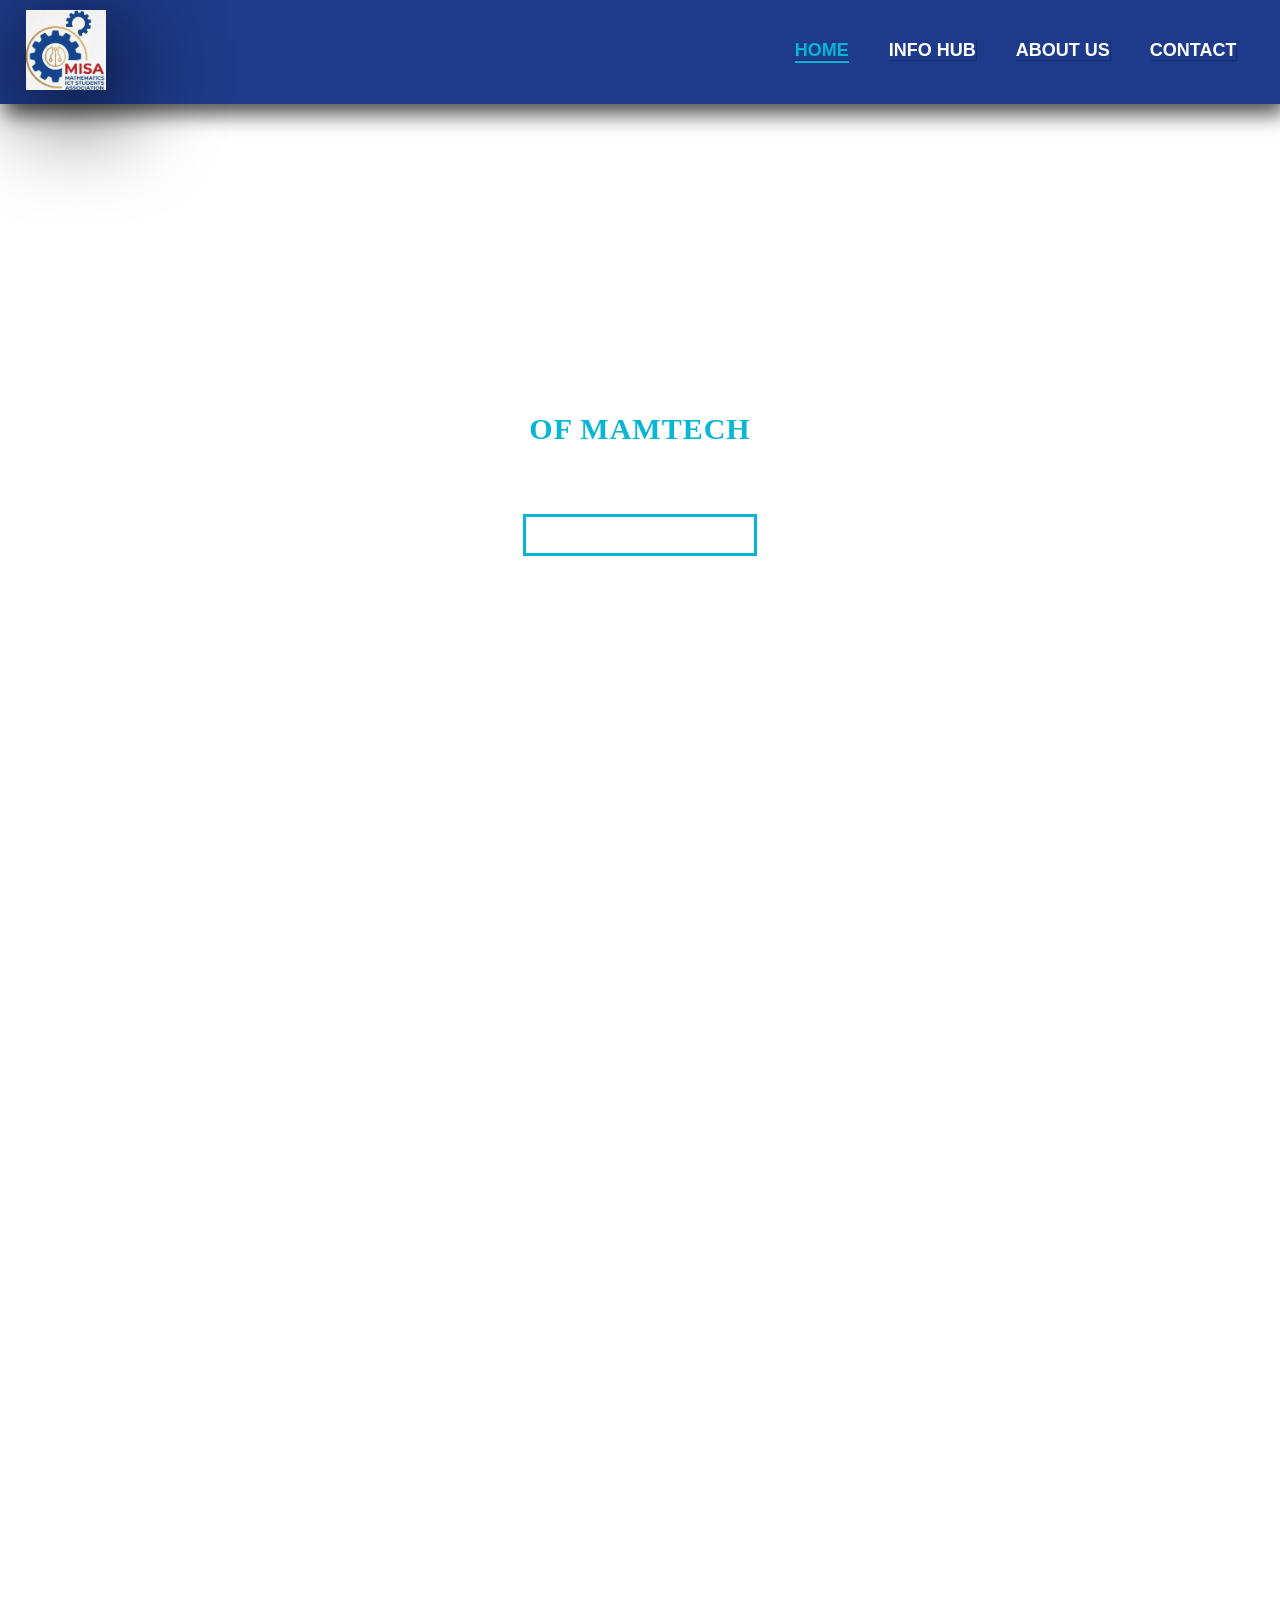
<file: index.html>
<!DOCTYPE html>
<html lang="en">
<head>
    <meta name="viewport" content="width=device-width, initial-scale=1.0">
    <title>MISA MAMTECH WEBSITE</title>
    <link rel="stylesheet" href="style.css">
    <link rel="stylesheet" href="https://stackpath.bootstrapcdn.com/font-
awesome/4.7.0/css/font-awesome.min.css">
<link rel="stylesheet" href="https://cdnjs.cloudflare.com/ajax/libs/font-awesome/6.5.1/css/all.min.css">
</head>
<body>
    <section class="header">
        
        <nav>
              <a href="index.html"><img src="misa-logo.jpg"></a>

              <div class="menu-overlay" id="menuOverlay" onclick="hideMenu()"></div>
                <div class="nav-links" id="navLinks">
                    <i class="fa fa-times" onclick="hideMenu()"></i>

                    <ul>
                        <li><a href="index.html" class="active">HOME</a></li>
                        <li><a href="info.html" class="">INFO HUB</a></li>
                        <li><a href="about.html" class="">ABOUT US</a></li>
                        <li><a href="contact.html" class="">CONTACT</a></li>
                    </ul> 
                </div>
                
                <i class="fa fa-bars" onclick="showMenu()"></i>
            </div>

        </nav>
<div class="text-box">
    <h1>WELCOME TO <br>MATHEMATICS & ICT STUDENT ASSOCIATION<br><span> OF MAMTECH</span></h1>
    <p>MOTTO: The Most Efficient Tool In This World</p>
    <a href="contact.html" class="hero-btn">GET IN TOUCH WITH US</a>
</div>


    </section>

    <!---info section--->
    <section class="info">
     <h1>INFO HUB</h1>
     <P>Mathematics & ICT Association of MAMTECH is dedicated to promoting 
        <br>excellence in mathematical and technological education.</P>
        <div class="row">
            <div class="info-col">
                <h2>OUR MISSION</h2>
                <p>Our mission is to foster a vibrant community of students and professionals
                     passionate about mathematics and ICT, providing them with opportunities
                      for growth, collaboration, and innovation.</p>
            </div>
            <div class="info-col">
                <h2>OUR VISION</h2>
                <p>Our vision is to be a leading association that inspires and empowers individuals 
                    in the fields of mathematics and ICT, contributing to the advancement 
                    of knowledge and technology in our society.</p>
            </div>
            <div class="info-col">
                <h2>OUR VALUES</h2>
                <p>We value integrity, collaboration, innovation, and inclusivity. We strive
                     to create a supportive and inclusive environment where members
                      can thrive and contribute to the growth of mathematics and ICT.</p>
            </div>
        </div>   
    </section>

    <!---activities section--->
    <section class="activities">
        <h1>OUR ACTIVITIES</h1>
        <p>We organize a variety of activities, including workshops, seminars, coding competitions, and guest lectures,
        <br> to provide our members with opportunities to learn, network, and grow in their passion for mathematics and ICT.</p>
        <div class="row">
            <div class="activities-col">
                <a href="misa-week.html"> <img src="classroom_activities.jpg" alt="MISA WEEK CELEBRATION">
            <div class="layer">  
                  <h2>MISA WEEK CELEBRATION</h2>
                  <p>A week of fun, learning, and networking for all MISA members.
                     In 2025 we celebrated MISA week which was fantastic program. 
                     Find some pictures of our beautiful moments in this gallery</p>
              </div></a>
        </div>
             <div class="activities-col">
                <a href="class-act.html"> <img src="photo_2026-04-30_17-38-27.jpg"  alt="CLASSROOM ACTIVITIES">
                <div class="layer">  
                  <h2>CLASSROOM ACTIVITIES</h2>
                  <p>Things we do in the class.Find pictures of us here in the gallery</p>
                </div></a>
            </div>
            <div class="activities-col">
                <a href="field-act.html"> <img src="des..jpg" alt="FIELD ACTIVITIES">
                <div class="layer">  
                  <h2>FIELD ACTIVITIES</h2>
                  <p>We engage in many field activities relating to Mathematics and ICT.<br> Sometimes we organize free computer literacy for basic schools</p>
                </div></a>
            </div>

        </div>
    </section>
    <!---contact section-->
    <section class="info">
        <h1>GET IN TOUCH WITH US</h1>
        <p>Email: mamtechmisa@gmail.com</p>
        <p>Whatsapp: +233558179986</p>
        <p>Phone: 0558179986</p>
        <p>Address: P.O. BOX 31, MAMPONG-ASHANTI REGION</p>
    </section>

    <!---about us section-->
    <section class="footer">
        <h4>About Us</h4>
        <p>Mathematics and ICT Association of MAMTECH is a student-led organization dedicated to promoting excellence
        <br> in mathematical and technological education. We provide a platform for students to connect,
         <br> collaborate, and grow in their passion for mathematics and ICT.</p>
        <div class="icons">
          <a href="https://www.facebook.com"><i  class="fab fa-facebook"></i></a>
            <a href="https://www.twitter.com"><i class="fab fa-twitter"></i></a>
            <a href="https://www.instagram.com"><i class="fab fa-instagram"></i></a>
            <a href="https://chat.whatsapp.com/KJfBAfbUdJx36XvjZiiYHm?mode=gi_t"><i class="fab fa-whatsapp"></i></a>
            <a href="https://www.tiktok.com/@nana_kwame_desmond"><i class="fab fa-tiktok"></i></a>
             <a href="https://www.linkedin.com"><i class="fab fa-linkedin"></i></a>

        </div>
        <p>Made with <i class="fa fa-heart-o"></i> by Class of 2023/24 MISA MAMTECH</p>
        <p><span>Designed by NKD</span></p>
    </section>

   <!---this is a simple script for the mobile menu--->
<script>
    var navLinks = document.getElementById("navLinks");

    var menuOverlay = document.getElementById("menuOverlay");

    function showMenu(){
    navLinks.classList.add("show-menu");
    menuOverlay.classList.add("show");
    document.body.style.overflow ="hidden";
    }
    function hideMenu(){
        navLinks.classList.remove("show-menu");
        menuOverlay.classList.remove("show");
        document.body.style.overflow = "auto";
   }
</script>

</body>
</html>
</file>
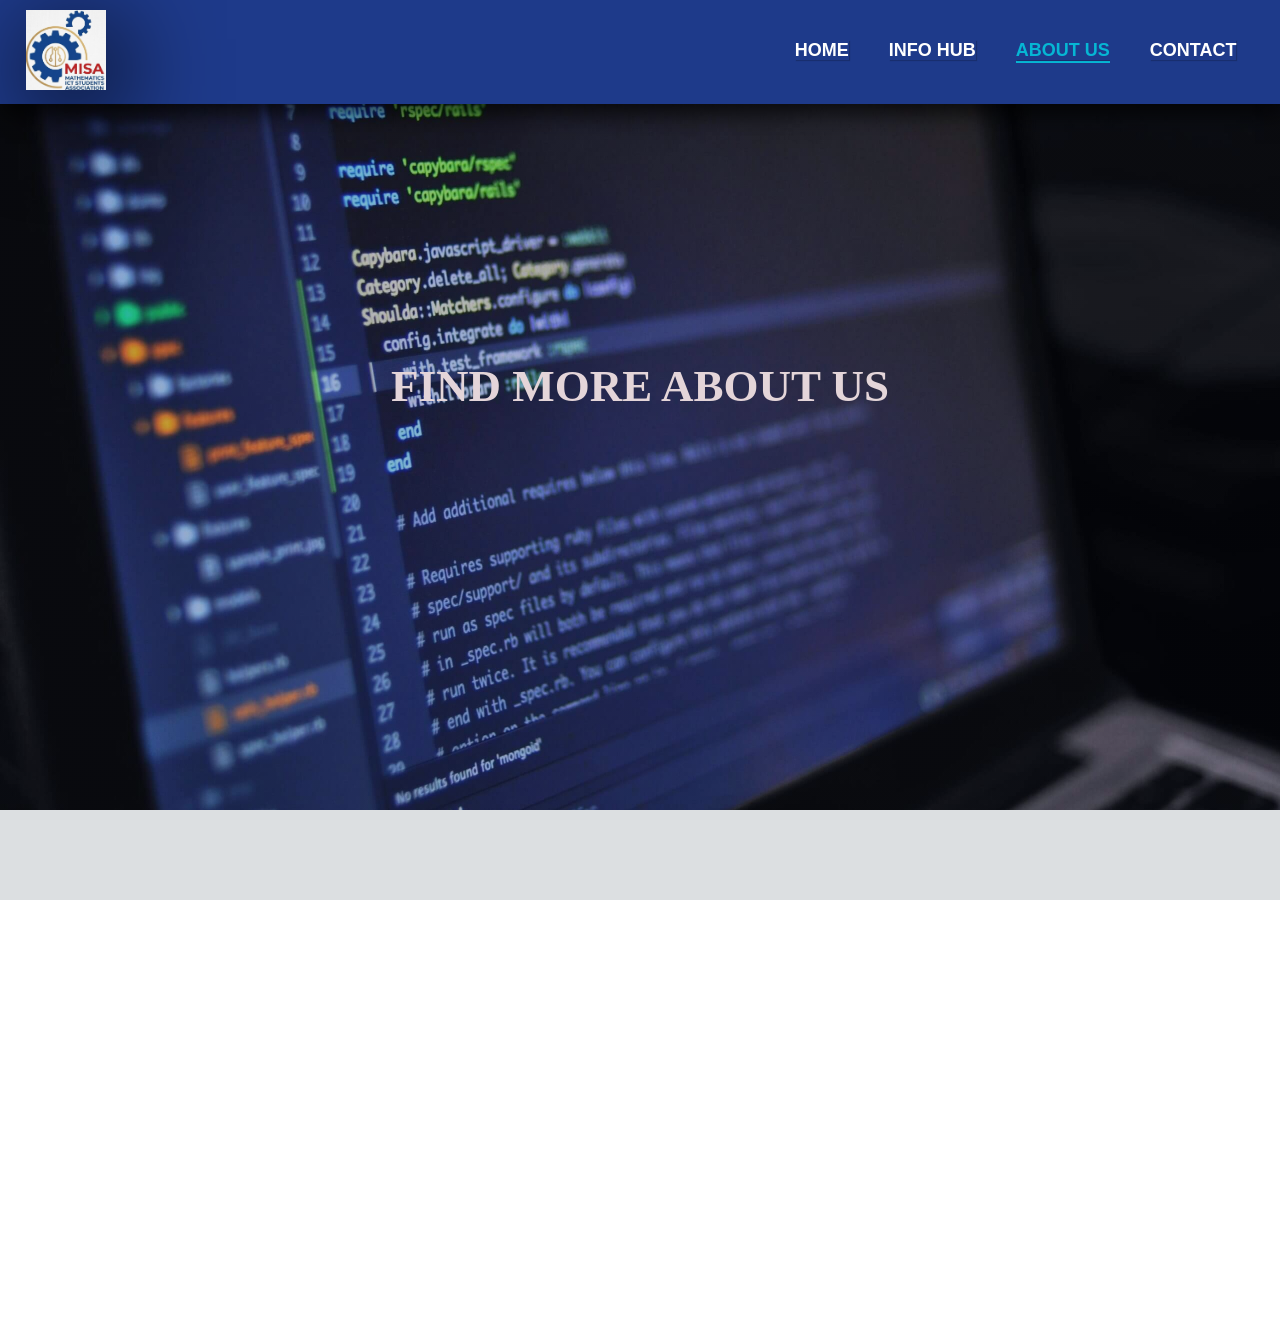
<file: about.html>
<!DOCTYPE html>
<html lang="en">
<head>
    <meta name="viewport" content="width=device-width, initial-scale=1.0">
    <title>MISA MAMTECH WEBSITE</title>
    <link rel="stylesheet" href="style.css">
    <link rel="stylesheet" href="https://stackpath.bootstrapcdn.com/font-
awesome/4.7.0/css/font-awesome.min.css">
<link rel="stylesheet" href="https://cdnjs.cloudflare.com/ajax/libs/font-awesome/6.5.1/css/all.min.css">
</head>
<body>
    <section class="small-header">
        <nav>
              <a href="index.html"><img src="misa-logo.jpg" class="logo"></a>

              <div class="menu-overlay" id="menuOverlay" onclick="hideMenu()"></div>
              <div class="nav-links" id="navLinks">
                  <i class="fa fa-times" onclick="hideMenu()"></i>

                    <ul>
                        <li><a href="index.html" class="">HOME</a></li>
                        <li><a href="info.html" class="">INFO HUB</a></li>
                        <li><a href="about.html" class="active">ABOUT US</a></li>
                        <li><a href="contact.html" class="">CONTACT</a></li>
                    </ul> 
                </div>
                
                <i class="fa fa-bars" onclick="showMenu()"></i>
        </nav>
         <div class="find">
                 <h1>FIND MORE ABOUT US </h1>
            </div>
    </section>
        <section class="info">
            <h1>ABOUT US</h1>
            <p>Mathematics and ICT Association of MAMTECH is a student-led organization dedicated to promoting excellence</p><br>

    </section>

    <!---about us section-->
    <section class="footer">
        <h4>About Us</h4>
        <p>Mathematics and ICT Association of MAMTECH is a student-led organization dedicated to promoting excellence
        <br> in mathematical and technological education. We provide a platform for students to connect,
         <br> collaborate, and grow in their passion for mathematics and ICT.</p>
        <div class="icons">
          <a href="https://www.facebook.com"><i  class="fab fa-facebook"></i></a>
            <a href="https://www.twitter.com"><i class="fab fa-twitter"></i></a>
            <a href="https://www.instagram.com"><i class="fab fa-instagram"></i></a>
            <a href="https://chat.whatsapp.com/KJfBAfbUdJx36XvjZiiYHm?mode=gi_t"><i class="fab fa-whatsapp"></i></a>
            <a href="https://www.tiktok.com/@nana_kwame_desmond"><i class="fab fa-tiktok"></i></a>
             <a href="https://www.linkedin.com"><i class="fab fa-linkedin"></i></a>

        </div>
        <p>Made with <i class="fa fa-heart-o"></i> by Class of 2023/24 MISA MAMTECH</p>
        <p><span>Designed by NKD</span></p>
    </section>

   <!---this is a simple script for the mobile menu--->
<script>
    var navLinks = document.getElementById("navLinks");

    var menuOverlay = document.getElementById("menuOverlay");

    function showMenu(){
    navLinks.classList.add("show-menu");
    menuOverlay.classList.add("show");
    document.body.style.overflow ="hidden";
    }
    function hideMenu(){
        navLinks.classList.remove("show-menu");
        menuOverlay.classList.remove("show");
        document.body.style.overflow = "auto";
   }
</script>
</body>
</html>
</file>
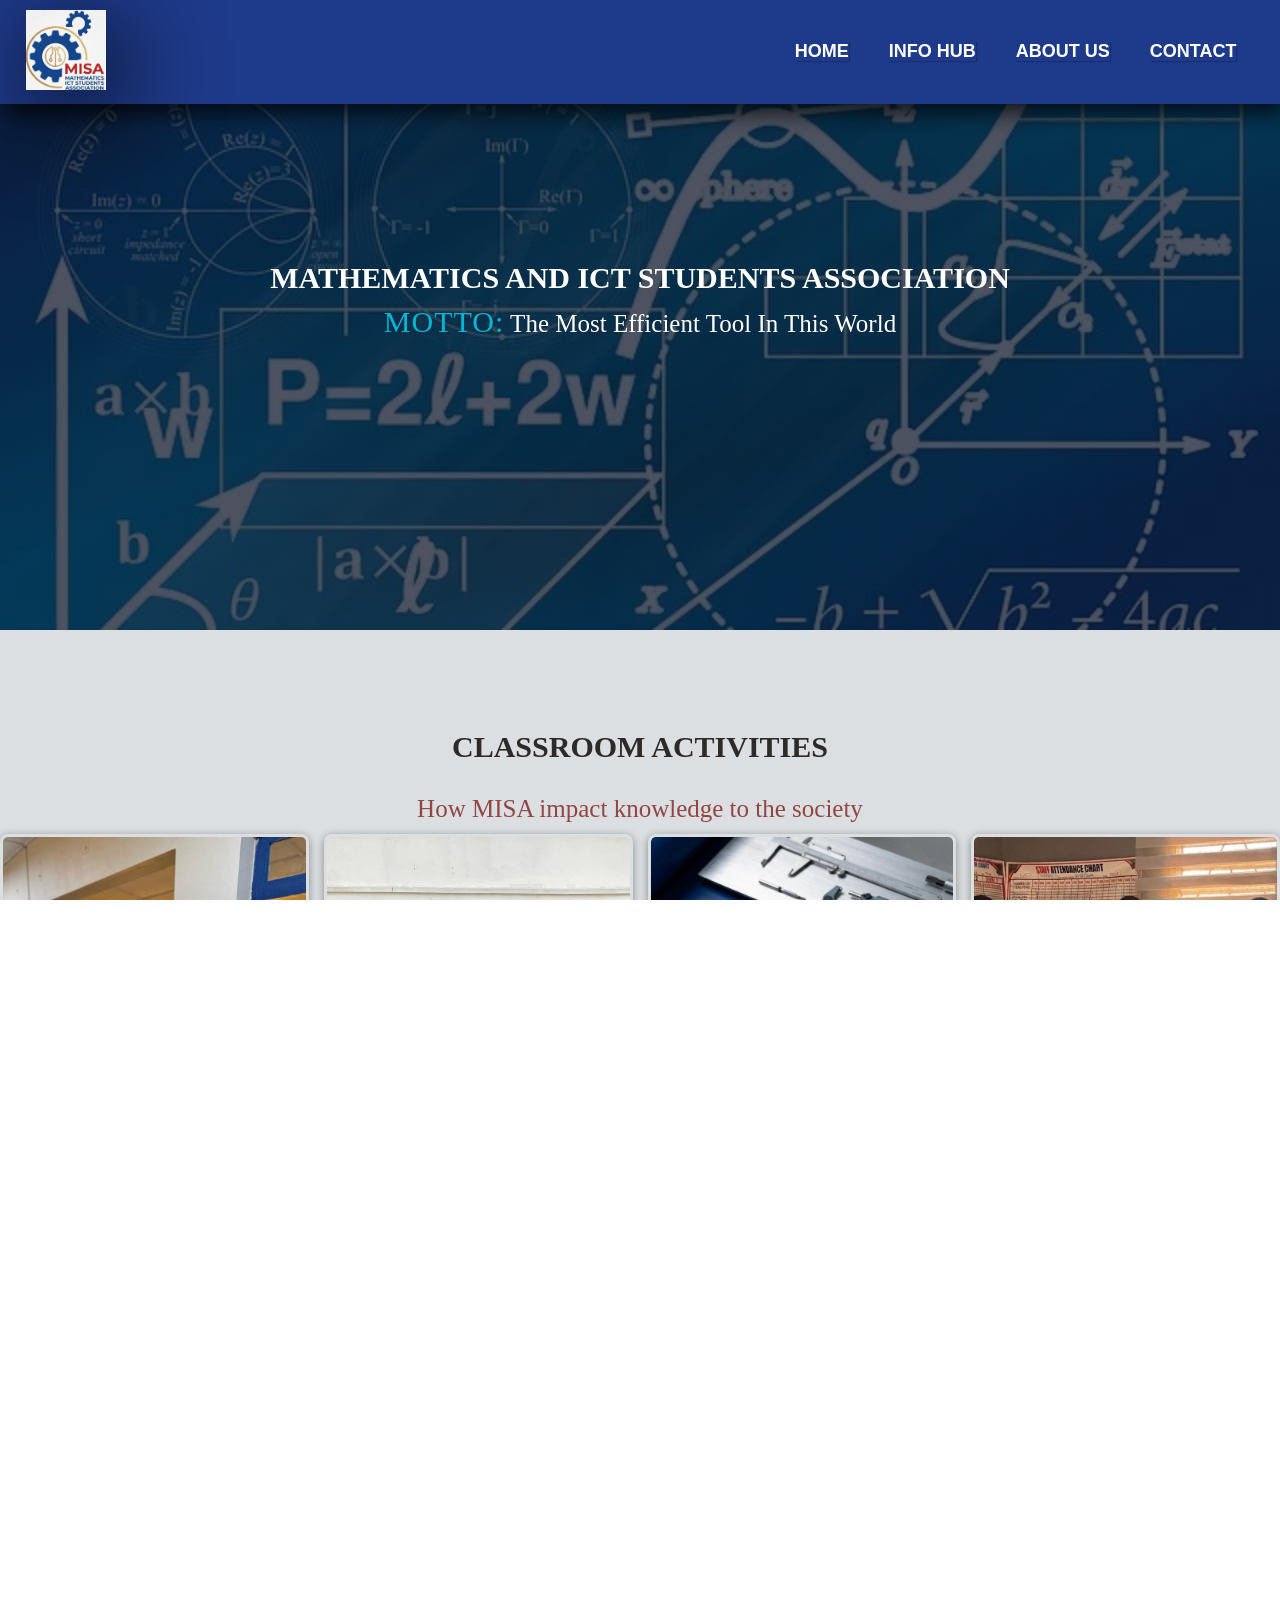
<file: class-act.html>
<!DOCTYPE html>
<html lang="en">
<head>
    <meta name="viewport" content="width=device-width, initial-scale=1.0">
    <title>MISA MAMTECH WEBSITE</title>
    <link rel="stylesheet" href="style.css">
    <link rel="stylesheet" href="https://stackpath.bootstrapcdn.com/font-
awesome/4.7.0/css/font-awesome.min.css">
<link rel="stylesheet" href="https://cdnjs.cloudflare.com/ajax/libs/font-awesome/6.5.1/css/all.min.css">
</head>
<body>
    <section class="class-act">
        <nav>
              <a href="index.html"><img src="misa-logo.jpg" class="logo"></a>

              <div class="menu-overlay" id="menuOverlay" onclick="hideMenu()"></div>
                <div class="nav-links" id="navLinks">
                    <i class="fa fa-times" onclick="hideMenu()"></i>

                    <ul>
                        <li><a href="index.html" class="">HOME</a></li>
                        <li><a href="info.html" class="">INFO HUB</a></li>
                        <li><a href="about.html" class="">ABOUT US</a></li>
                        <li><a href="contact.html" class="">CONTACT</a></li>
                    </ul> 
                </div>
                
                <i class="fa fa-bars" onclick="showMenu()"></i>
        </nav>
        <div class="text-box">
    <h1>MATHEMATICS AND ICT STUDENTS ASSOCIATION</h1>
    <p><span>MOTTO:</span> The Most Efficient Tool In This World</p>
</div>

    </section>
    <section class="info">
            <h1>CLASSROOM ACTIVITIES</h1>
            <P>How MISA impact knowledge to the society</P>

        <div class="gallery">
            <img src="classroom_activities.jpg" alt="image of some classroom activities">
            <img src="photo_2026-02-20_11-52-05.jpg" alt="image of some classroom activities">
            <img src="misa-shirts.jpg" alt="image of some classroom activities">
            <img src="primary school-pic.jpg" alt="image of some classroom activities">
            <img src="xl.jpg" alt="image of some classroom activities">
            <img src="photo_2026-04-30_17-37-24.jpg">
        </div>
    </section>

    <!---about us section-->
    <section class="footer">
        <h4>About Us</h4>
        <p>Mathematics and ICT Association of MAMTECH is a student-led organization dedicated to promoting excellence
        <br> in mathematical and technological education. We provide a platform for students to connect,
         <br> collaborate, and grow in their passion for mathematics and ICT.</p>
        <div class="icons">
          <a href="https://www.facebook.com"><i  class="fab fa-facebook"></i></a>
            <a href="https://www.twitter.com"><i class="fab fa-twitter"></i></a>
            <a href="https://www.instagram.com"><i class="fab fa-instagram"></i></a>
            <a href="https://chat.whatsapp.com/KJfBAfbUdJx36XvjZiiYHm?mode=gi_t"><i class="fab fa-whatsapp"></i></a>
            <a href="https://www.tiktok.com/@nana_kwame_desmond"><i class="fab fa-tiktok"></i></a>
             <a href="https://www.linkedin.com"><i class="fab fa-linkedin"></i></a>

        </div>
        <p>Made with <i class="fa fa-heart-o"></i> by Class of 2023/24 MISA MAMTECH</p>
        <p><span>Designed by NKD</span></p>
    </section>

   <!---this is a simple script for the mobile menu--->
<script>
    var navLinks = document.getElementById("navLinks");

    var menuOverlay = document.getElementById("menuOverlay");

    function showMenu(){
    navLinks.classList.add("show-menu");
    menuOverlay.classList.add("show");
    document.body.style.overflow ="hidden";
    }
    function hideMenu(){
        navLinks.classList.remove("show-menu");
        menuOverlay.classList.remove("show");
        document.body.style.overflow = "auto";
   }
</script>
</body>
</html>
</file>
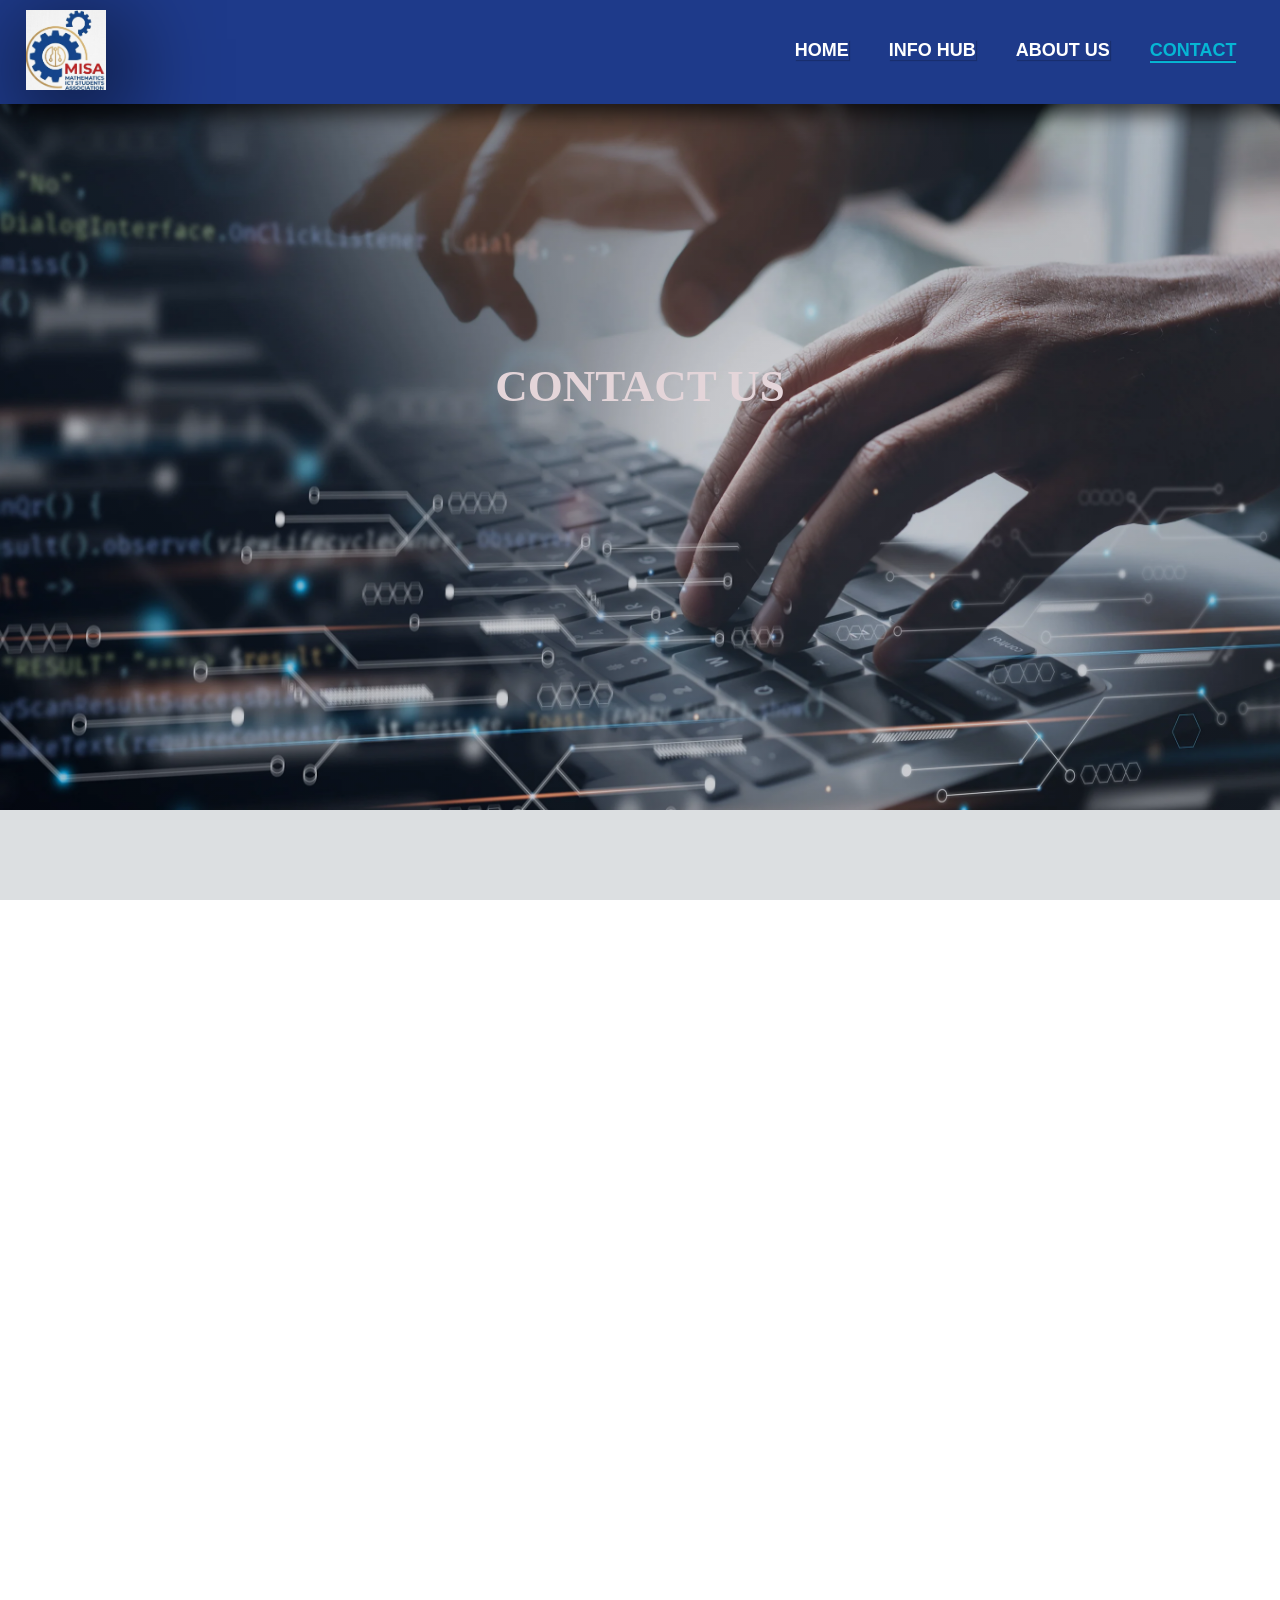
<file: contact.html>
<!DOCTYPE html>
<html lang="en">
<head>
    <meta name="viewport" content="width=device-width, initial-scale=1.0">
    <title>MISA MAMTECH WEBSITE</title>
    <link rel="stylesheet" href="style.css">
    <link rel="stylesheet" href="https://stackpath.bootstrapcdn.com/font-
awesome/4.7.0/css/font-awesome.min.css">
<link rel="stylesheet" href="https://cdnjs.cloudflare.com/ajax/libs/font-awesome/6.5.1/css/all.min.css">
</head>
<body>
    <section class="contact">
        <nav>
              <a href="index.html"><img src="misa-logo.jpg" class="logo"></a> 

              <div class="menu-overlay" id="menuOverlay" onclick="hideMenu()"></div>
              <div class="nav-links" id="navLinks">
                  <i class="fa fa-times" onclick="hideMenu()"></i>

                    <ul>
                        <li><a href="index.html" class="">HOME</a></li>
                        <li><a href="info.html" class="">INFO HUB</a></li>
                        <li><a href="about.html" class="">ABOUT US</a></li>
                        <li><a href="contact.html" class="active">CONTACT</a></li>
                    </ul> 
                </div>
                
                <i class="fa fa-bars" onclick="showMenu()"></i>
        </nav>
         <div class="find">
                 <h1>CONTACT US</h1>
            </div>
    </section>
     <!---contact section-->
    <section class="info">
        <h1>GET IN TOUCH WITH US</h1>
        <p>Email: mamtechmisa@gmail.com</p>
        <p>Whatsapp: +233558179986</p>
        <p>Phone: 0558179986</p>
        <p>Address: P.O. BOX 31, MAMPONG-ASHANTI REGION</p>
    </section> 

     <section class="location">
            <h2>Find Us Here</h2>
            <p>Visit us at our campus office</p>

            <div class="map-container">
                <iframe src="https://www.google.com/maps/embed?pb=!1m18!1m12!1m3!1d3959.
                5801957927006!2d-1.3939735270523879!3d7.058512116719195!2m3!1f0!2f0!3f0!3m2!1i1024!
                2i768!4f13.1!3m3!1m2!1s0xfdbcd03ffffffff%3A0x57f8ae2628fb8d02!2sMampong%20Technical%20
                College%20Of%20Education!5e0!3m2!1sen!2sgh!4v1780051437549!5m2!1sen!2sgh" width="600" height="450" 
                style="border:0;" allowfullscreen="" loading="lazy" referrerpolicy="no-referrer-when-downgrade"></iframe>
            </div>
        </section>

    <!---about us section-->
    <section class="footer">
        <h4>About Us</h4>
        <p>Mathematics and ICT Association of MAMTECH is a student-led organization dedicated to promoting excellence
        <br> in mathematical and technological education. We provide a platform for students to connect,
         <br> collaborate, and grow in their passion for mathematics and ICT.</p>
        <div class="icons">
          <a href="https://www.facebook.com"><i  class="fab fa-facebook"></i></a>
            <a href="https://www.twitter.com"><i class="fab fa-twitter"></i></a>
            <a href="https://www.instagram.com"><i class="fab fa-instagram"></i></a>
            <a href="https://chat.whatsapp.com/KJfBAfbUdJx36XvjZiiYHm?mode=gi_t"><i class="fab fa-whatsapp"></i></a>
            <a href="https://www.tiktok.com/@nana_kwame_desmond"><i class="fab fa-tiktok"></i></a>
             <a href="https://www.linkedin.com"><i class="fab fa-linkedin"></i></a>


        </div>
        <p>Made with <i class="fa fa-heart-o"></i> by Class of 2023/24 MISA MAMTECH</p>
        <p><span>Designed by NKD</span></p>
    </section>


   <!---this is a simple script for the mobile menu--->
<script>
    var navLinks = document.getElementById("navLinks");

    var menuOverlay = document.getElementById("menuOverlay");

    function showMenu(){
    navLinks.classList.add("show-menu");
    menuOverlay.classList.add("show");
    document.body.style.overflow ="hidden";
    }
    function hideMenu(){
        navLinks.classList.remove("show-menu");
        menuOverlay.classList.remove("show");
        document.body.style.overflow = "auto";
   }
</script>
</body>
</html>
</file>
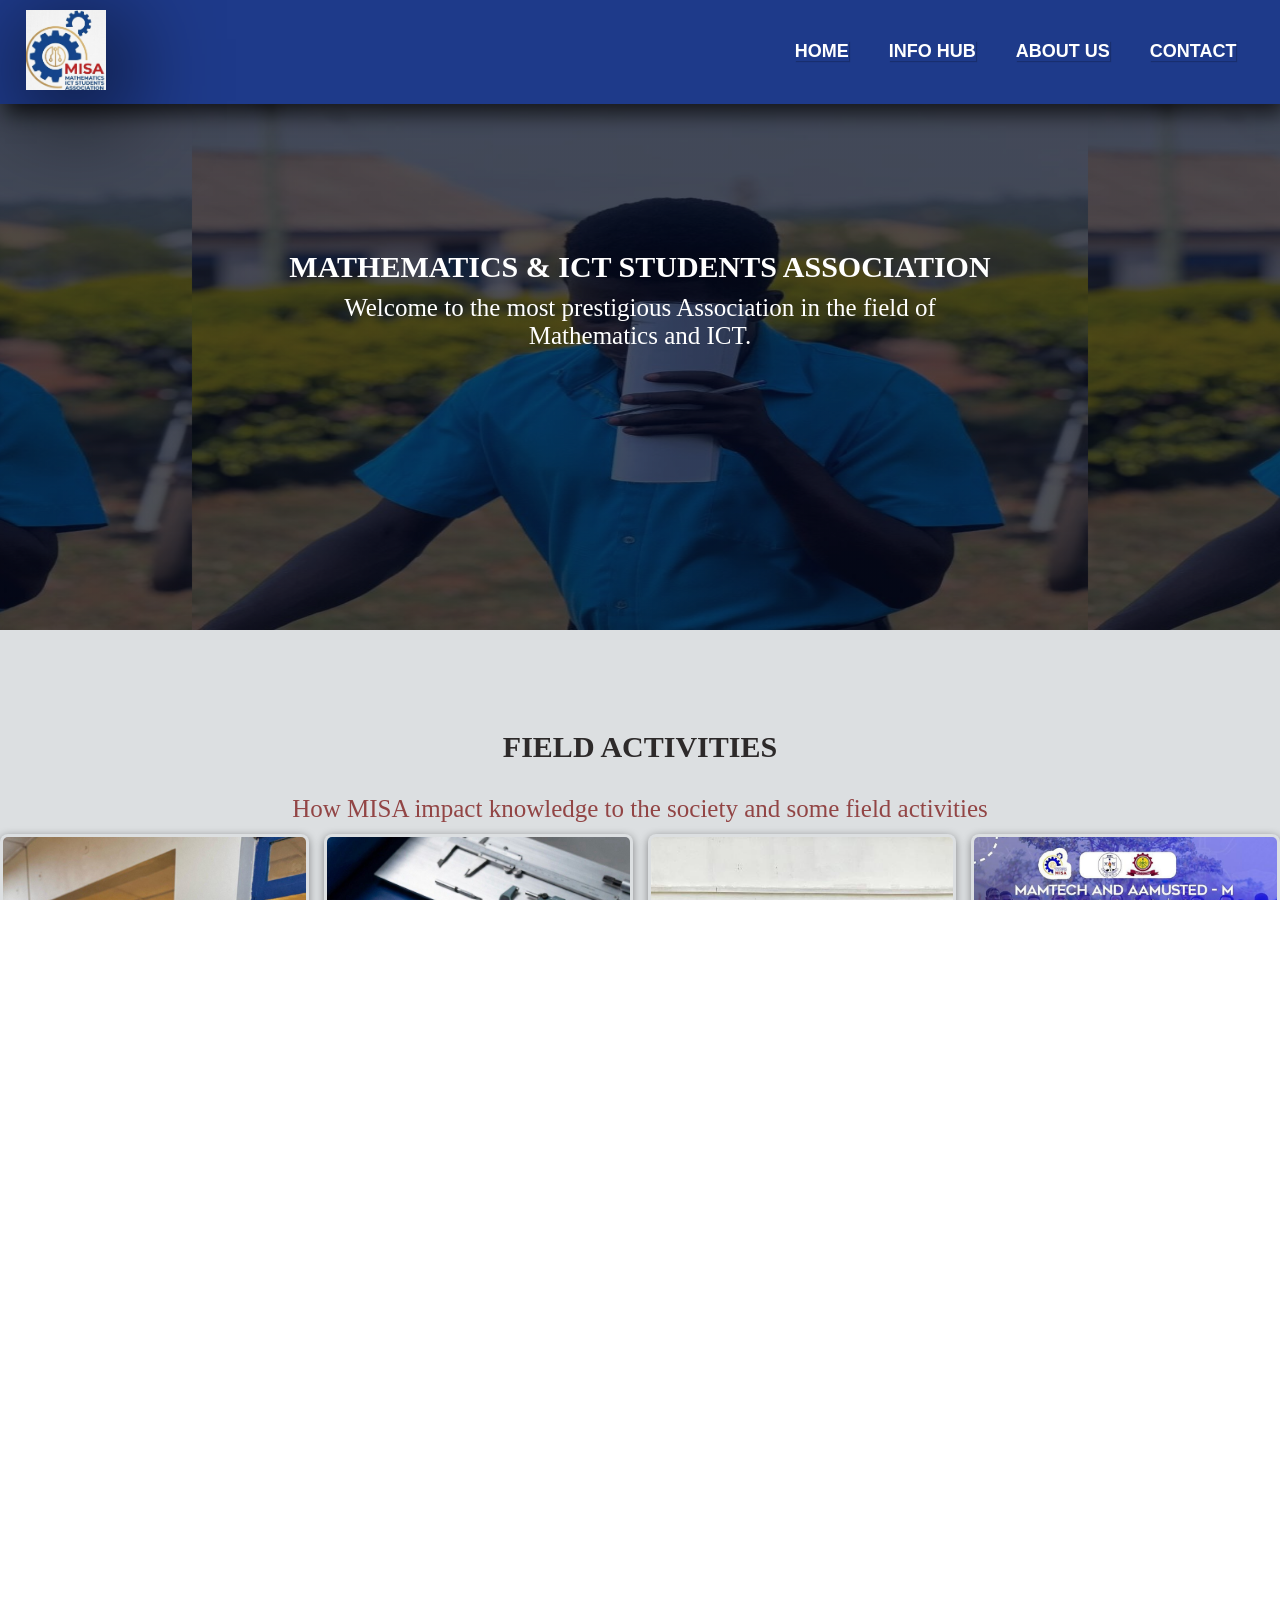
<file: field-act.html>
<!DOCTYPE html>
<html lang="en">
<head>
    <meta name="viewport" content="width=device-width, initial-scale=1.0">
    <title>MISA MAMTECH WEBSITE</title>
    <link rel="stylesheet" href="style.css">
    <link rel="stylesheet" href="https://stackpath.bootstrapcdn.com/font-
awesome/4.7.0/css/font-awesome.min.css">
<link rel="stylesheet" href="https://cdnjs.cloudflare.com/ajax/libs/font-awesome/6.5.1/css/all.min.css">
</head>
<body>
    <section class="field-act">
        <nav>
              <a href="index.html"><img src="misa-logo.jpg" class="logo"></a>

              <div class="menu-overlay" id="menuOverlay" onclick="hideMenu()"></div>
                <div class="nav-links" id="navLinks">
                    <i class="fa fa-times" onclick="hideMenu()"></i>

                    <ul>
                        <li><a href="index.html" class="">HOME</a></li>
                        <li><a href="info.html" class="">INFO HUB</a></li>
                        <li><a href="about.html" class="">ABOUT US</a></li>
                        <li><a href="contact.html" class="">CONTACT</a></li>
                    </ul> 
                </div>
                
                <i class="fa fa-bars" onclick="showMenu()"></i>
        </nav>
        <div class="text-box">
    <h1>MATHEMATICS & ICT STUDENTS ASSOCIATION</h1>
    <p>Welcome to the most prestigious Association in the field of<br> Mathematics and ICT.</p>
</div>

    </section>
    <section class="info">
            <h1>FIELD ACTIVITIES</h1>
            <P>How MISA impact knowledge to the society and some field activities</P>

        <div class="gallery">
            <img src="classroom_activities.jpg" alt="image of some classroom activities">
            <img src="misa-shirts.jpg" alt="image of some classroom activities">
            <img src="photo_2026-02-20_11-52-05.jpg" alt="image of some classroom activities">
            <img src="photo_2026-03-18_15-28-52.jpg" alt="image of some classroom activities">
            <img src="6th March.jpg" alt="image of some classroom activities">
            <img src="xl.jpg" alt="image of some classroom activities">
            <img src="misa-shirt.jpg" alt="image of some classroom activities">
        </div>
    </section>

    <!---about us section-->
    <section class="footer">
        <h4>About Us</h4>
        <p>Mathematics and ICT Association of MAMTECH is a student-led organization dedicated to promoting excellence
        <br> in mathematical and technological education. We provide a platform for students to connect,
         <br> collaborate, and grow in their passion for mathematics and ICT.</p>
        <div class="icons">
          <a href="https://www.facebook.com"><i  class="fab fa-facebook"></i></a>
            <a href="https://www.twitter.com"><i class="fab fa-twitter"></i></a>
            <a href="https://www.instagram.com"><i class="fab fa-instagram"></i></a>
            <a href="https://chat.whatsapp.com/KJfBAfbUdJx36XvjZiiYHm?mode=gi_t"><i class="fab fa-whatsapp"></i></a>
            <a href="https://www.tiktok.com/@nana_kwame_desmond"><i class="fab fa-tiktok"></i></a>
             <a href="https://www.linkedin.com"><i class="fab fa-linkedin"></i></a>


        </div>
        <p>Made with <i class="fa fa-heart-o"></i> by Class of 2023/24 MISA MAMTECH</p>
        <p><span>Designed by NKD</span></p>
    </section>

   <!---this is a simple script for the mobile menu--->
<script>
    var navLinks = document.getElementById("navLinks");

    var menuOverlay = document.getElementById("menuOverlay");

    function showMenu(){
    navLinks.classList.add("show-menu");
    menuOverlay.classList.add("show");
    document.body.style.overflow ="hidden";
    }
    function hideMenu(){
        navLinks.classList.remove("show-menu");
        menuOverlay.classList.remove("show");
        document.body.style.overflow = "auto";
   }
</script>
</body>
</html>
</file>
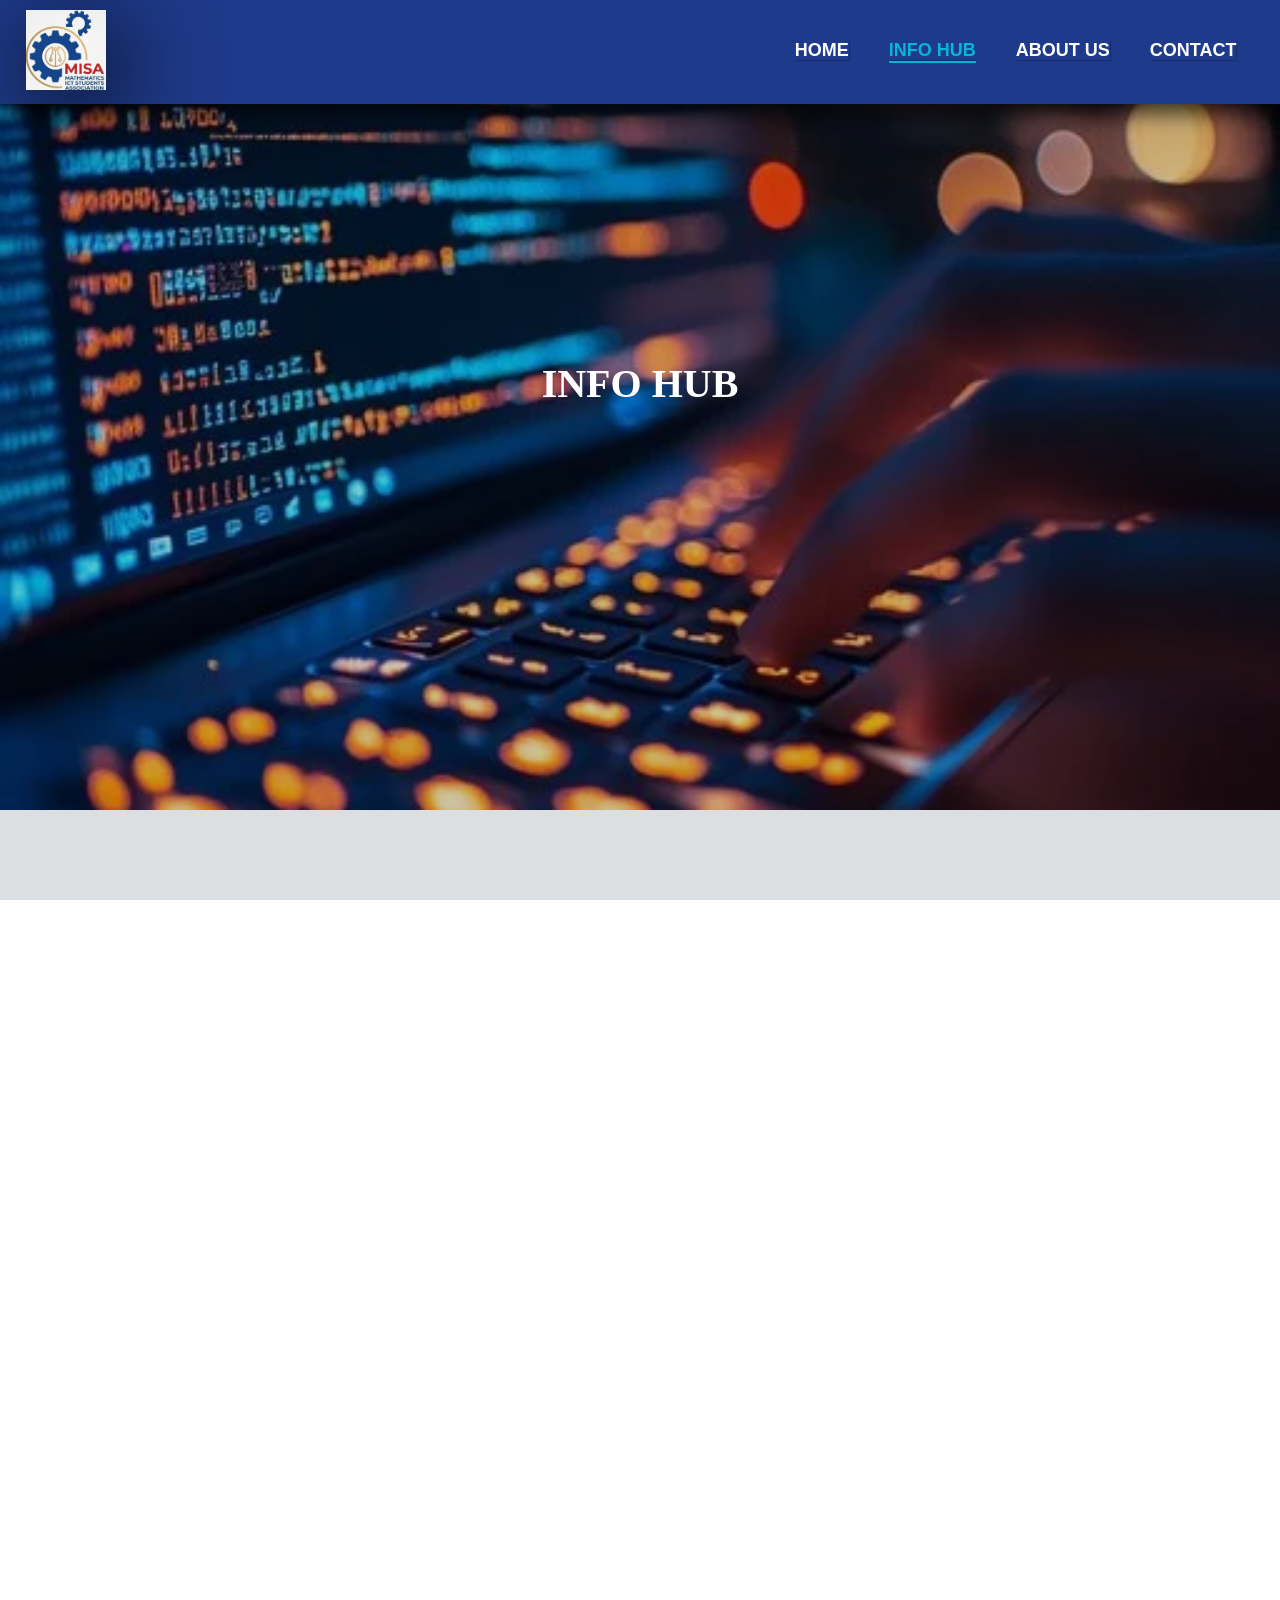
<file: info.html>
<!DOCTYPE html>
<html lang="en">
<head>
    <meta name="viewport" content="width=device-width, initial-scale=1.0">
    <title>MISA MAMTECH WEBSITE</title>
    <link rel="stylesheet" href="style.css">
    <link rel="stylesheet" href="https://stackpath.bootstrapcdn.com/font-
awesome/4.7.0/css/font-awesome.min.css">
<link rel="stylesheet" href="https://cdnjs.cloudflare.com/ajax/libs/font-awesome/6.5.1/css/all.min.css">
</head>
<body>
    <section class="sub-header">
        <nav>
              <a href="index.html"><img src="misa-logo.jpg" class="logo"></a>

              <div class="menu-overlay" id="menuOverlay" onclick="hideMenu()"></div>
                <div class="nav-links" id="navLinks">
                    <i class="fa fa-times" onclick="hideMenu()"></i>

                    <ul>
                        <li><a href="index.html" class="">HOME</a></li>
                        <li><a href="info.html" class="active">INFO HUB</a></li>
                        <li><a href="about.html" class="">ABOUT US</a></li>
                        <li><a href="contact.html" class="">CONTACT</a></li>
                    </ul> 
                </div>
                
                <i class="fa fa-bars" onclick="showMenu()"></i>
        </nav>

         <h1>INFO HUB</h1>
    </section>

    <!---info section--->
    <section class="info">
     <h1>INFO HUB</h1>
     <P>Mathematics & ICT Association of MAMTECH is dedicated to promoting 
        <br>excellence in mathematical and technological education.</P>
        <div class="row">
            <div class="info-col">
                <h2>OUR MISSION</h2>
                <p>Our mission is to foster a vibrant community of students and professionals
                     passionate about mathematics and ICT, providing them with opportunities
                      for growth, collaboration, and innovation.</p>
            </div>
            <div class="info-col">
                <h2>OUR VISION</h2>
                <p>Our vision is to be a leading association that inspires and empowers individuals 
                    in the fields of mathematics and ICT, contributing to the advancement 
                    of knowledge and technology in our society.</p>
            </div>
            <div class="info-col">
                <h2>OUR VALUES</h2>
                <p>We value integrity, collaboration, innovation, and inclusivity. We strive
                     to create a supportive and inclusive environment where members
                      can thrive and contribute to the growth of mathematics and ICT.</p>
            </div>
        </div>   
    </section>
    <!---about us section-->
    <section class="footer">
        <h4>About Us</h4>
        <p>Mathematics and ICT Association of MAMTECH is a student-led organization dedicated to promoting excellence
        <br> in mathematical and technological education. We provide a platform for students to connect,
         <br> collaborate, and grow in their passion for mathematics and ICT.</p>
        <div class="icons">
          <a href="https://www.facebook.com"><i  class="fab fa-facebook"></i></a>
            <a href="https://www.twitter.com"><i class="fab fa-twitter"></i></a>
            <a href="https://www.instagram.com"><i class="fab fa-instagram"></i></a>
            <a href="https://chat.whatsapp.com/KJfBAfbUdJx36XvjZiiYHm?mode=gi_t"><i class="fab fa-whatsapp"></i></a>
            <a href="https://www.tiktok.com/@nana_kwame_desmond"><i class="fab fa-tiktok"></i></a>
             <a href="https://www.linkedin.com"><i class="fab fa-linkedin"></i></a>


        </div>
        <p>Made with <i class="fa fa-heart-o"></i> by Class of 2023/24 MISA MAMTECH</p>
        <p><span>Designed by NKD</span></p>
    </section>
    

   <!---this is a simple script for the mobile menu--->
<script>
    var navLinks = document.getElementById("navLinks");

    var menuOverlay = document.getElementById("menuOverlay");

    function showMenu(){
    navLinks.classList.add("show-menu");
    menuOverlay.classList.add("show");
    document.body.style.overflow ="hidden";
    }
    function hideMenu(){
        navLinks.classList.remove("show-menu");
        menuOverlay.classList.remove("show");
        document.body.style.overflow = "auto";
   }
</script>
</body>
</html>
</file>
<file: style.css>
*{
    margin:0;
    padding:0;
    box-sizing: border-box;
}
html, body {
    overflow-x: hidden;
    margin: 0;
    padding: 0;
    height: 100%;


}
.header{
    min-height: 100vh;
    width: 100%;
    background-position: center;
    background-size: cover;
    position: relative;
    animation: 40s slide infinite;
}

@keyframes slide{
0%{
    background-image: linear-gradient(rgba(0,0,0,0.3),rgba(0,0,0,0.3)), url(photo_2026-02-20_11-52-05.jpg);
}
50%{
    background-image: linear-gradient(rgba(0,0,0,0.3),rgba(0,0,0,0.3)), url(misa-shirts.jpg);
}
100%{
    background-image: linear-gradient(rgba(0,0,0,0.3),rgba(0,0,0,0.3)), url(photo_2026-03-05_10-37-25.jpg);
}
}

nav{
    display:flex;
    padding: 10px  2%;
    justify-content: space-between;
    align-items: center;
    background-color:#1E3A8A;
    flex-wrap: wrap;
    gap: 10px;
    box-shadow: 5px 10px 20px rgba(0,0,0,0.7);
    
}

nav img{
    width: 80px;
    box-shadow: 10px 20px 100px rgba(0,0,0,1);

}
.nav-links{
    flex: 1;
    text-align: right;
}
.nav-links ul li{
    list-style: none;
    display: inline-block;
    padding: 8px 18px;
    position: relative;
}
.nav-links ul li a{
    color: #FFFFFF;
    text-decoration: none;
    font-size: 18px;
    font-family:Arial;
    font-weight: 700;
    box-shadow: 1px 1px 1px rgba(0,0,0,0.2);
    
}
.nav-links ul li::after{
    content: '';
    width: 0%;
    height: 2px;
    background: #06B6D4;
    display: block;
    margin: auto;
    transition: 0.5s;
}
.nav-links ul li:hover::after{
    width: 60%;
}
.nav-links ul li a.active{
    color:#06B6D4;
}
.nav-links ul li a.active::after{
    content: '';
    width: 100%;
    height: 2px;
    background: #06B6D4;
    display: block;
    margin: auto;
}
.text-box{
    width: 90%;
    color: #fff;
    position: absolute;
    top: 50%;
    left: 50%;
    transform: translate(-50%,-50%);
    text-align: center;
}
.text-box span{
    font-size: 30px;
    color: #06B6D4;
    text-transform: uppercase;
    letter-spacing: 1px;
}

.text-box h1{
    font-size: 30px;
}
.text-box p{
    margin: 10px 0 30px;
    font-size: 25px;
    color: #fff;
    padding: 0 15px;
}

.hero-btn{
    display: inline-block;
    text-decoration: none;
    color: #fff;
    border: 3px solid #06B6D4;
    padding: 10px 30px;
    font-size: 14px;
    font-family:'Times New Roman';
    position: relative;
    background: transparent;
    cursor: pointer;
    font-weight: 700;
}
.hero-btn:hover{
    background: #6392c4;
    border: 1px solid #06B6D4;
    transition: 1s;
}
nav .fa{
    display:none;
}

/*---this is a section for the INFO HUB---*/
.info{
    width: 100%;
    margin:auto;
    text-align: center;
    padding-top: 100px;
    background: #dcdfe1;
}
.info h1{
    font-size: 30px;
    color: #2d2a2a;
    margin-bottom: 20px;
    font-weight:700;
}
.info p{
    font-size: 25px;
    color: #924545;
    line-height: 30px;
    font-weight: 500;
    padding: 10px;
}
.row{
    display: flex;
    justify-content: space-between;
    margin-top: 5%;
}
.info-col{
    flex-basis: 31%;
    background: #FFFFFF;
    padding: 20px 12px;
    border-radius: 10px;
    margin-bottom: 5%;
    box-sizing: border-box;
    transition: 0.5s;
}
.info-col h2{
    font-size: 20px;
    color: #2d2a2a;
    margin-bottom: 15px;
    font-weight: 600;
}   
.info-col:hover{
    box-shadow: 0 0 20px 0px rgba(0,0,0,0.5);
    color: #fff;
}
.location{
    width: 80%;
    margin: auto;
    padding: 80px 0;
    text-align: center;
}
.location h2{
    font-size: 30px;
    font-weight: 400;
    margin-bottom: 10px;
}
.location p{
    font-size: 18px;
    font-weight: 400;
}
.map-container{
    width: 100%;
    margin-top: 20px;
}
.map-container iframe{
    width: 100%;
    height: 600px;
    border-radius: 10px;
}



@media (max-width: 700px){
    .row{
        flex-direction: column;
    }
    .info-col{
        margin-bottom: 20px;
    }
}
/*--Activities section---*/
.activities{
    width: 100%;
    margin: auto;
    text-align: center;
    padding-top: 100px;
    background: linear-gradient(rgba(4,9,30,0.6),rgba(4,9,30,0.6)), url(misa-shirts.jpg);
    background-position: center;
    background-size: cover ;
    position: relative;
}
.activities h1{
    font-size: 30px;
    font-weight: 700;
    color: #ffffff;
}
.activities p{
    font-size: 20px;
    color: #ffffff;
    line-height: 30px;
    font-weight: 600;
    padding: 10px;
}



.activities-col{
    flex-basis: 31%;
    border-radius: 10px;
    margin-bottom: 30px;
    position: relative;
    overflow: hidden;
}
.activities-col a{
    display: block;
    text-decoration: none;
    color:#fff;
}
.activities-col img{
    width: 100%;
    height: 400px;
    display: block;
    object-fit: cover;
    transition: transform 0.3s;
}
.activities-col img:hover{
    transform: scale(1.05);
}
.layer {
    display: flex;
   background:linear-gradient(rgba(0,0,0,0.1),rgba(0,0,0,0.7));
    height:100%;
    width:100%;
    position: absolute;
    top: 0;
    left: 0;
    flex-direction: column;
    align-items: flex-start;
    justify-content: flex-end;
    transition: 0.5s;
    padding: 25px;
    box-sizing: border-box;
}
.layer h2 {
    width: 100%;
    font-weight: 600;
    color:#fff;
    font-size: 18px;
    text-transform: uppercase;
    margin: 0 0 8px 0;
    line-height: 1.0;
}
.layer p{
    width: 100%;
    margin: 0;
    font-size: 14px;
    color:#fff;
    line-height: 1.4;
    opacity: 0.9;

}
.layer:hover{
    background:linear-gradient(rgba(0,0,0,0.1),rgba(0,0,0,0.7));
   cursor:pointer;
 
}
/*---About us ---*/

.footer{
    width: 100%;
    margin: 0;
    text-align: center;
    padding: 40px 20px;
    background-color: #1E3A8A;
}
.footer h4{
    font-size: 40px;
    font-weight: 600;
    margin-bottom: 25px;
   margin-top: 0;
   
}
.footer p{
    font-size: 15px;
    margin-bottom: 0;
    line-height: 1.6;
}
.footer p:last-child{
    padding-bottom: 0;
}
.footer span{
    font-size: 10px;
    color:#fff;
}
.icons .fab{
    font-size: 20px;
    margin: 0 12px;
    cursor: pointer;
    padding: 10px 0;
    color: #06B6D4;
    transition: 0.3s;
}
.icons .fab:hover {
    color:#FFFFFF;
    transform: translateY(-3px)
}


/*----info hub button---*/
.sub-header{
    min-height: 90vh;
    width: 100%;
    background: linear-gradient(rgba(4,9,30,0.2),rgba(4,9,30,0.2)), url(coding-at-night-stockcake.webp);
    background-position: center;
    background-size: cover ;
    position: relative;
    text-align: center;
    color: #fff;
}
.sub-header h1{
    font-size: 40px;
    font-weight: 600;
    padding-top: 20%;
    font-family: 'Time New Roman';
}

/*----this is the about us section---*/
.small-header{
    min-height: 90vh;
    width:100%;
    background: linear-gradient(rgba(4,9,30,0.2),rgba(4,9,30,0.2)), url(pexels-luis-gomes-166706-546819-scaled.jpg);
    background-position: center;
    background-size: cover;
    color: #e4d5d9;
    
}
.find{
    font-size: 30px;
    font-weight: 600;
    font-family: 'Times New Roman';
    padding-top: 20%;
    text-align: center;
     position: relative;
}
/*---contact---*/
.contact{
    min-height: 90vh;
    width:100%;
    background: linear-gradient(rgba(4,9,30,0.2),rgba(4,9,30,0.2)), url(programming-coding---study-online-banner.webp);
    background-position: center;
    background-size: cover;
    color: #e4d5d9;
}

/*---misa-week activities---*/
.misa {
    min-height: 70vh;
    width: 100%;
    background: linear-gradient(rgba(4,9,30,0.7), rgba(4,9,30,0.7)), url(photo_2026-03-18_15-28-52.jpg);
    background-position: center;
    background-size: 70% 100%;
    position: relative;
}
.gallery{
    display: grid;
    grid-template-columns: repeat(auto-fit, minmax(250px, 1fr));
    gap:15px;
    max-width: 2000px;
    margin: 0 auto;
}
.gallery img,
.gallery video{
    width: 100%;
    height: 450px;
    object-fit: cover;
    padding: 3px;
    border-radius: 8px;
    box-shadow: 0 2px 8px rgba(0,0,0,0.4);
    transition: transform 0.3s;
}
.gallery img:hover,
.gallery video:hover{
    transform: scale(1.05);
}
/*---class activities--*/
.class-act{
    min-height: 70vh;
    width: 100%;
    background: linear-gradient(rgba(4,9,30,0.7), rgba(4,9,30,0.7)), url(geometry-1044090_640.jpg);
    background-position: center;
    background-size: cover;
    position: relative;

}
/*---field activities---*/
.field-act{
    min-height: 70vh;
    width: 100%;
    background: linear-gradient(rgba(4,9,30,0.7), rgba(4,9,30,0.7)), url(photo_2026-04-30_17-38-08.jpg);
    background-position: center;
    background-size: 70% 100%;
    position: relative;
}

@media (max-width: 768px){
    .text-box h1{
        font-size: 22px;
    }
    .text-box span {
        font-size: 22px;
    }
    .text-box p{
        font-size: 16px;
    }
    nav {
        padding: 10px 4%;
        position: relative;
        z-index: 10;
    }
    nav img{
        width: 90px;
    }
    
    .nav-links{
        position:fixed;
        background:#1E3A8A;
        height: 70vh;
        width: 200px;
        top:0;
        right:-200px;
        text-align: left;
        z-index: 1002;
        transition: 0.5s;
        box-shadow: -5px 0 15px rgba(0,0,0,0.4);
    }
    .nav-links ul li{
        display: block;
        padding: 20px 12px;
        color: #FFFFFF;
    }
    .nav-links ul li a{
        font-size: 18px;
    }
    .nav-links.show-menu{
        right: 0;
    }
    .nav-links ul li a:hover{
        color:#06B6D4
    }
    nav .fa{
        display:block;
        color: #fff;
        margin: 10px;
        font-size: 22px;
        cursor: pointer;
    }
    .nav-links ul{
        padding: 30px;
    } 
    .menu-overlay{
        display: none;
        position:fixed;
        top:0;
        left:0;
        width:100%;
        height:100%;
        background: rgba(0,0,0,0.5);
        z-index:1001;
    }
    .menu-overlay.show{
        display:block;
    }
    .nav-links.show-menu{
        right:0;
    }

    .row{
        flex-direction: column;
        padding: 0 20px;
    }
    .info-col, .activities-col{
        margin-bottom: 20px;
    }
    .info, .activities{
        padding-top: 50px;
    }
    .info h1, .activities h1{
        font-size: 28px;
    }
    .info p, .activities p{
        font-size: 16px;
        line-height: 24px;
    }
    .sub-header h1{
        font-size: 32px;
        padding: 20% 15px 0;

    }
    .misa, .class-act, .field-act{
        background-size: cover;
    }

    .location{
        width:90%;
    }
    .map-container iframe{
        height: 300px;
    }
    .footer h4{
        font-size: 30px;
        
    }
    .footer P{
        font-size: 20px;
        
    }

}
</file>
